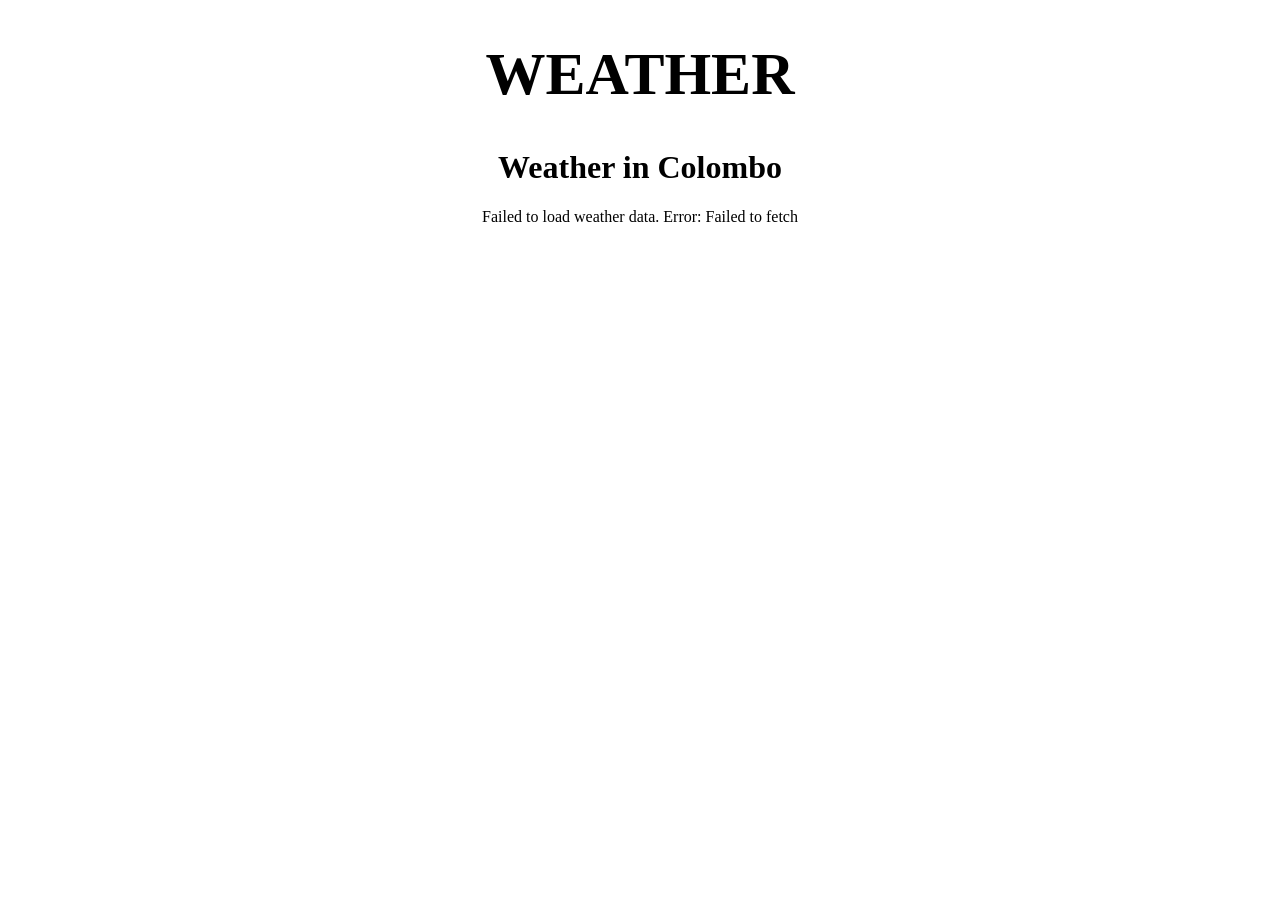
<file: Prototype 1 4CS017  2501573/weather/index.html>
<!DOCTYPE html>
<html lang="en">
<head>
    <meta charset="UTF-8">
    <meta name="viewport" content="width=device-width, initial-scale=1.0">
    <title>My weather app</title>
    <link rel="stylesheet" href="style.css">
</head>
<body>
    <h1 style="text-align:center; font-size:60px;">WEATHER</h1>
    <h1 style="text-align: center;">Weather in Colombo</h1>
	<p id="myParagraph" style="text-align: center;">Please wait...</p>
    <script src="script.js"></script>
</body>
</html>
</file>
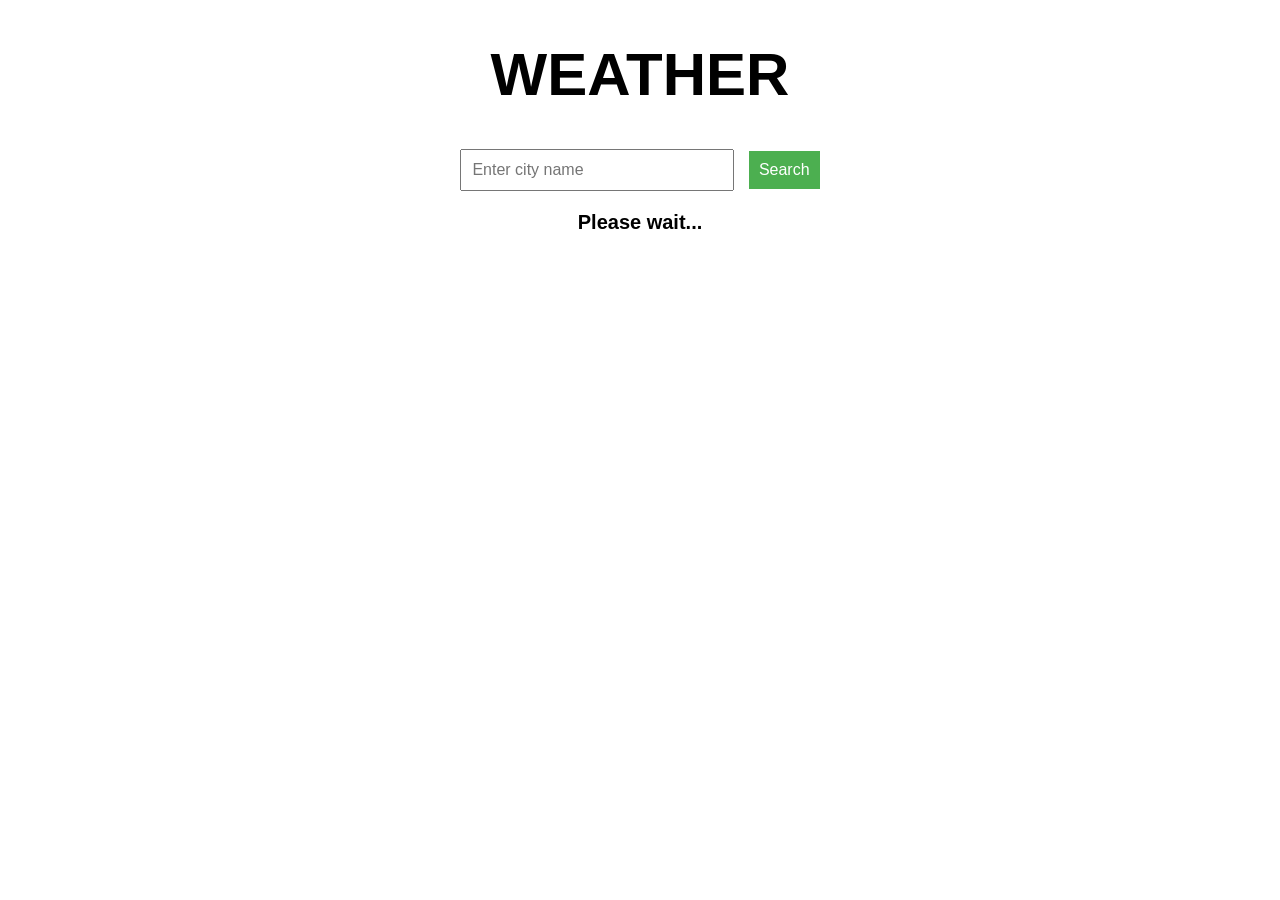
<file: Prototype 2 4CS017  2501573/nethmi_1.1/index.html>
<!DOCTYPE html>
<html lang="en">
<head>
    <meta charset="UTF-8">
    <meta name="viewport" content="width=device-width, initial-scale=1.0">
    <title>My Weather App</title>
    <link rel="stylesheet" href="style.css">
</head>
<body>
    <h1 style="text-align:center; font-size:60px;">WEATHER</h1>
    
    
    <div style="text-align: center;">
        <input type="text" id="locationInput" placeholder="Enter city name" style="padding: 10px; font-size: 16px;">
        <button id="searchButton" style="padding: 10px; font-size: 16px;">Search</button>
    </div>

    <p id="myParagraph" style="text-align: center;">Please wait...</p>
    
    <script src="script.js"></script>
</body>
</html>
</file>
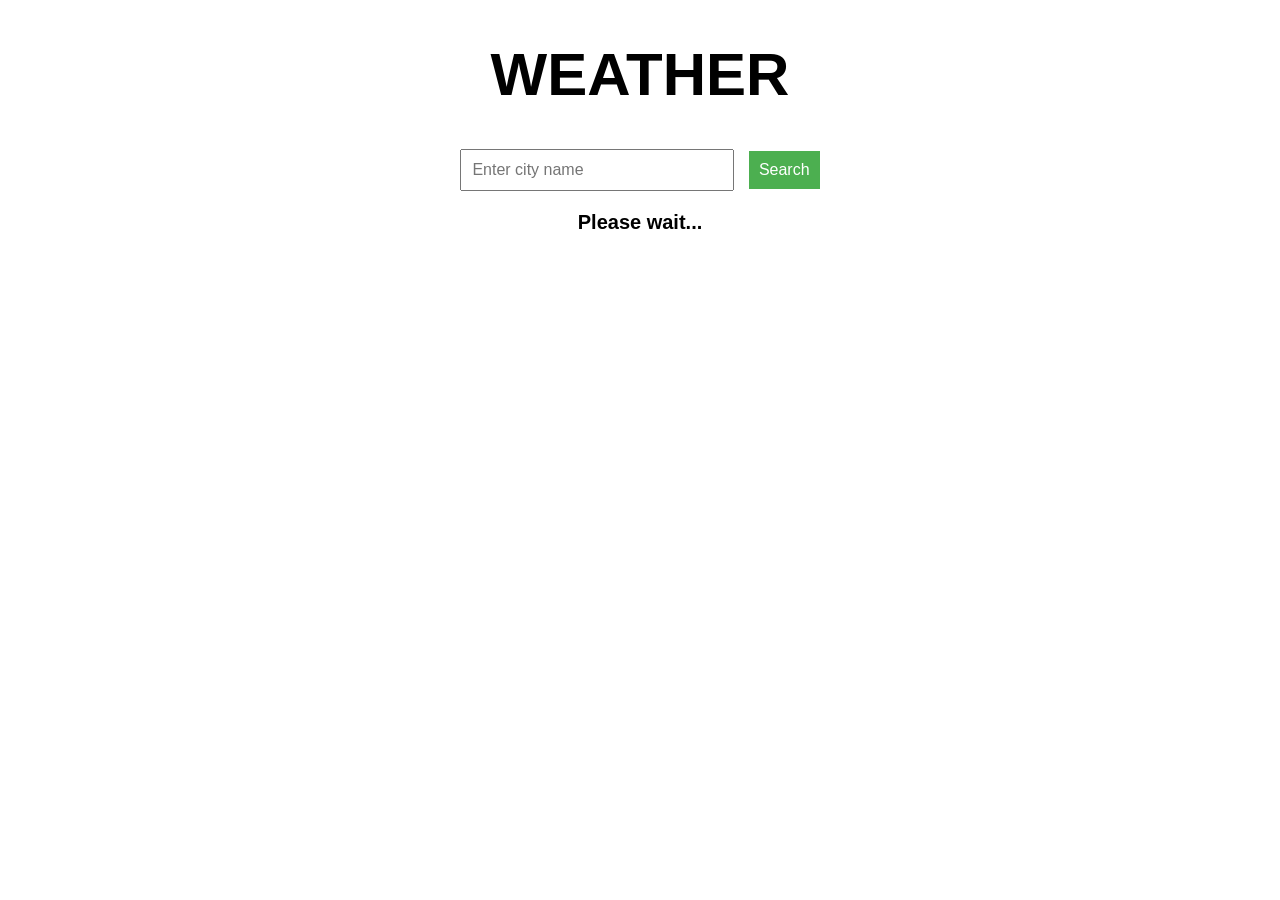
<file: Prototype 3 4CS017   2501573/weather_3/index.html>
<!DOCTYPE html>
<html lang="en">
<head>
    <meta charset="UTF-8">
    <meta name="viewport" content="width=device-width, initial-scale=1.0">
    <title>My Weather App</title>
    <link rel="stylesheet" href="style.css">
</head>
<body>
    <h1 style="text-align:center; font-size:60px;">WEATHER</h1>
    
   
    
    <div style="text-align: center;">
        <input type="text" id="locationInput" placeholder="Enter city name" style="padding: 10px; font-size: 16px;">
        <button id="searchButton" style="padding: 10px; font-size: 16px;">Search</button>
    </div>

    <p id="myParagraph" style="text-align: center;">Please wait...</p>
    
    <script src="script.js"></script>
</body>
</html>
</file>
<file: Prototype 1 4CS017  2501573/weather/style.css>
body {
    background-image: url('https://img.freepik.com/free-vector/sky-background-video-conferencing_23-2148623068.jpg?semt=ais_hybrid');
    background-repeat: no-repeat;
    background-size: cover;
    background-position: center;
    background-attachment: fixed;
  }
</file>
<file: Prototype 2 4CS017  2501573/nethmi_1.1/style.css>
body {
    background-image: url('https://img.freepik.com/free-vector/sky-background-video-conferencing_23-2148623068.jpg?semt=ais_hybrid');
    background-repeat: no-repeat;
    background-size: cover;
    background-position: center;
    background-attachment: fixed;
    font-family: Arial, sans-serif;
}

#locationInput {
    width: 250px;
    margin-right: 10px;
}

#searchButton {
    background-color: #4CAF50;
    color: white;
    border: none;
    cursor: pointer;
}

#searchButton:hover {
    background-color: #45a049;
}

#myParagraph {
    font-size: 20px;
    margin-top: 20px;
    font-weight: bold;
}
</file>
<file: Prototype 3 4CS017   2501573/weather_3/style.css>
body {
    background-image: url('https://img.freepik.com/free-vector/sky-background-video-conferencing_23-2148623068.jpg?semt=ais_hybrid');
    background-repeat: no-repeat;
    background-size: cover;
    background-position: center;
    background-attachment: fixed;
    font-family: Arial, sans-serif;
}

#locationInput {
    width: 250px;
    margin-right: 10px;
}

#searchButton {
    background-color: #4CAF50;
    color: white;
    border: none;
    cursor: pointer;
}

#searchButton:hover {
    background-color: #45a049;
}

#myParagraph {
    font-size: 20px;
    margin-top: 20px;
    font-weight: bold;
}
</file>
